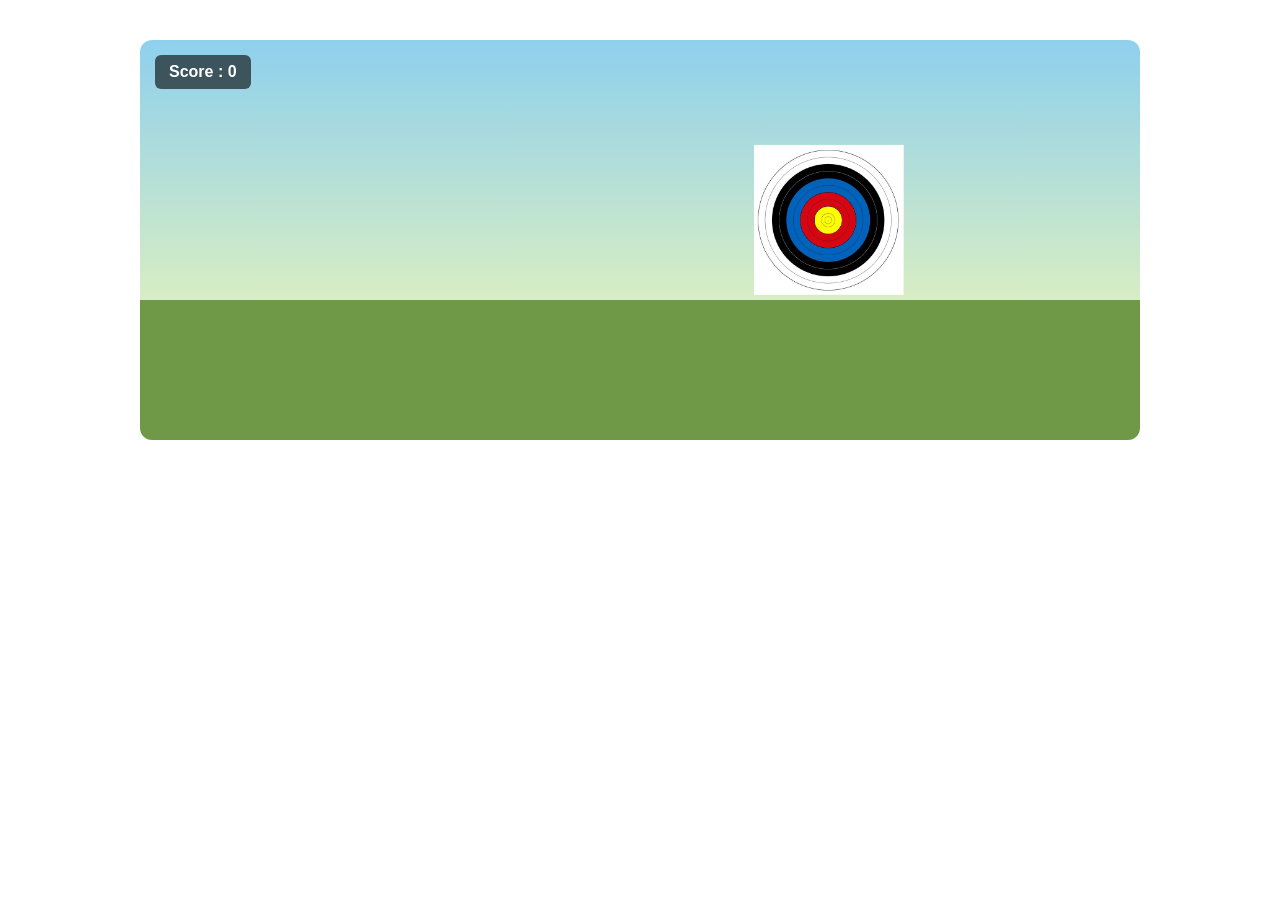
<file: miniJeu/index.html>
<!DOCTYPE html>
<html lang="fr">
<head>
    <meta charset="UTF-8">
    <meta name="viewport" content="width=device-width, initial-scale=1.0">
    <title>Tir à l'arc à cheval</title>
    <link rel="stylesheet" href="style.css">
</head>

<body>

    <div class="archery-game">
    <div class="archery-score">
        Score : <span id="archery-total">0</span>
    </div>

    <div class="archery-area">
        <div id="archery-target">
            <img src="img/cible.png" alt="Cible">
        </div>

        <div id="archery-arrow"></div>
    </div>

    <div id="archery-result">
        <strong id="archery-points">0</strong>
        <span>points</span>
        <p id="archery-message"></p>
        <button id="archery-reset">Retirer la flèche</button>
    </div>
</div>

<script src="script.js"></script>

</body>
</html>
</file>
<file: miniJeu/style.css>
.archery-game {
    position: relative;
    width: 100%;
    max-width: 1000px;
    height: 400px;
    margin: 40px auto;
    overflow: hidden;
    background: linear-gradient(#8ed0ed, #d8edc4 65%, #6f9947 65%);
    border-radius: 12px;
    font-family: Arial, sans-serif;
    cursor: crosshair;
}

.archery-score {
    position: absolute;
    z-index: 10;
    top: 15px;
    left: 15px;
    padding: 8px 14px;
    color: white;
    background: rgba(0,0,0,.6);
    border-radius: 6px;
    font-weight: bold;
}

#archery-target {
    position: absolute;
    z-index: 2;
    top: 45%;
    left: 100%;
    width: 150px;
    transform: translateY(-50%);
}

#archery-target img {
    display: block;
    width: 100%;
    pointer-events: none;
}

#archery-arrow {
    position: absolute;
    z-index: 5;
    width: 180px;
    height: 4px;
    background: #333;
    border-radius: 5px;
    opacity: 0;
    pointer-events: none;
}

#archery-arrow::after {
    content: "";
    position: absolute;
    right: -12px;
    top: -4px;
    border-left: 14px solid #333;
    border-top: 6px solid transparent;
    border-bottom: 6px solid transparent;
}

.archery-hit {
    position: absolute;
    width: 14px;
    height: 14px;
    transform: translate(-50%, -50%);
    border-radius: 50%;
    background: #111;
    border: 2px solid white;
    box-shadow: 0 0 8px white;
}

#archery-result {
    position: absolute;
    z-index: 20;
    top: 50%;
    left: 50%;
    transform: translate(-50%, -50%);
    min-width: 220px;
    padding: 20px;
    text-align: center;
    color: white;
    background: rgba(20,20,20,.9);
    border-radius: 10px;
    opacity: 0;
    pointer-events: none;
    transition: .2s;
}

#archery-result.show {
    opacity: 1;
    pointer-events: auto;
}

#archery-points {
    display: block;
    font-size: 50px;
    color: #ffd447;
}

#archery-result span {
    font-size: 14px;
}

#archery-message {
    margin: 8px 0 15px;
}

#archery-reset {
    padding: 9px 15px;
    border: 0;
    border-radius: 5px;
    background: #ffd447;
    cursor: pointer;
    font-weight: bold;
}

@media (max-width: 600px) {
    .archery-game {
        height: 300px;
    }

    #archery-target {
        width: 110px;
    }
}
</file>
